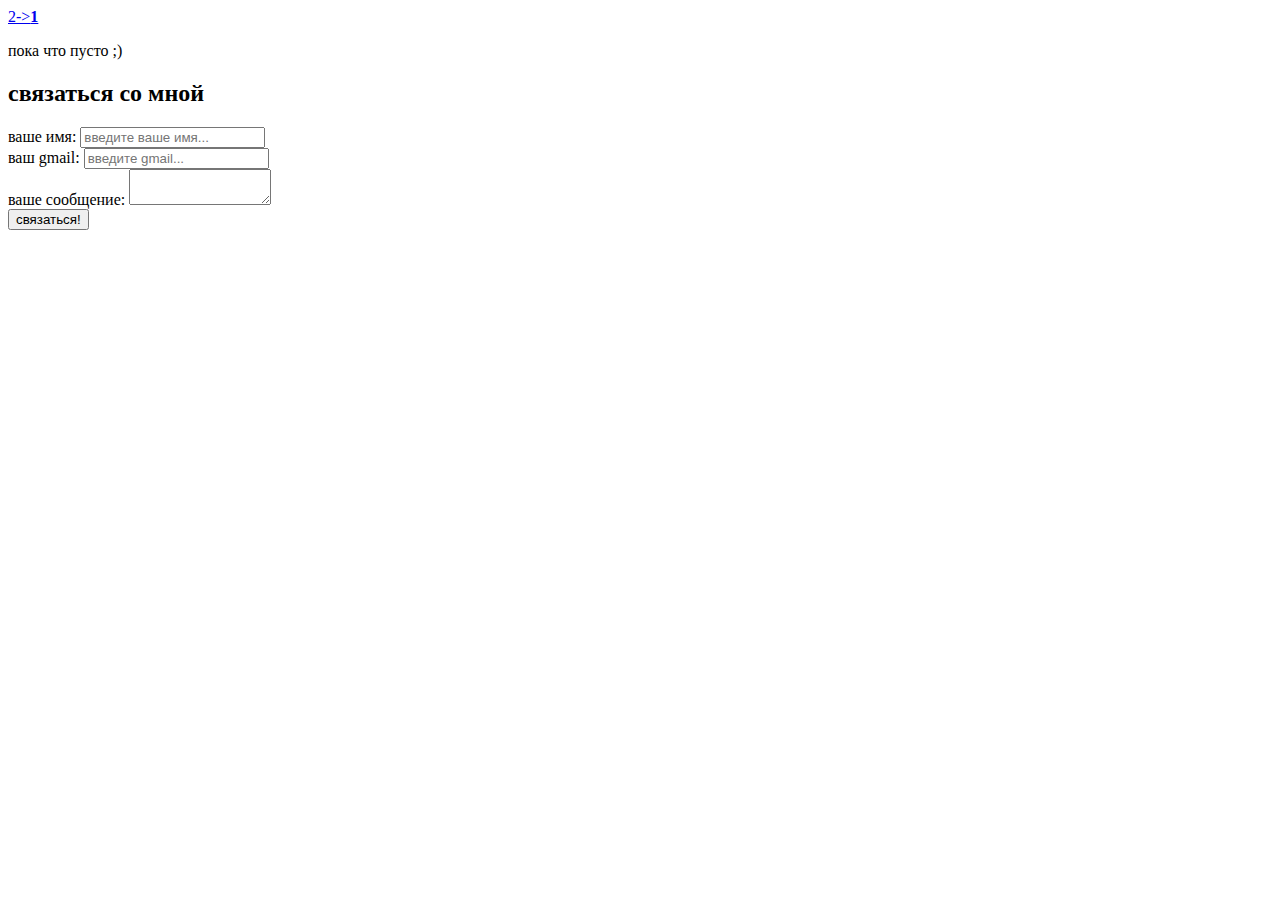
<file: youtube.html>
<!DOCTYPE html>
<html lang="en">
<head>
  <meta charset="UTF-8">
  <title>david fldjyan 2</title>
</head>
<body>
<a href="index.html">2-><strong>1</strong></a>
<p>пока что пусто ;)</p>

<div class="contact">
  <h2>связаться со мной</h2>
        <div class="row">
    <div class="form-group">
      <label for="name">ваше имя:</label>
      <input type="text" id="name" placeholder="введите ваше имя...">
    </div>
    <div class="form-group">
      <label for="name">ваш gmail:</label>
      <input type="text" id="name" placeholder="введите gmail...">
    </div>
  </div>
    <div class="form-group">
      <label for="name">ваше сообщение:</label>
      <textarea name="" id="text" rows="2" cols="15"></textarea>
    </div>
    <input class="btn" type="submit" value="связаться!">
  </div>
  <div class="position">
    <div class="box"></div>
  </div>
</div>

</body>
</html>
</file>
